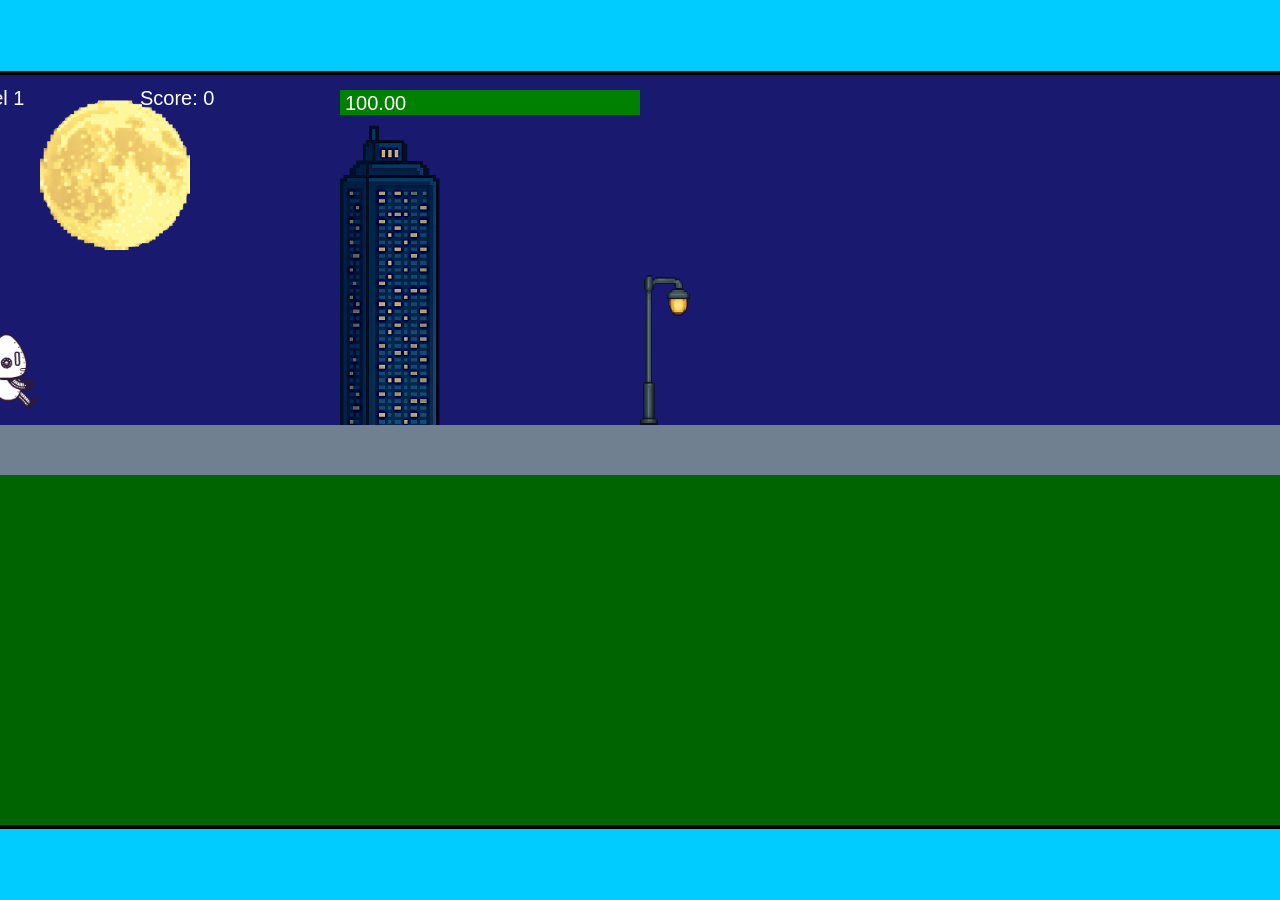
<file: fsd-projects/runtime/index.html>
<!DOCTYPE html>
<html lang="en">
  <head>
    <meta charset="UTF-8" />
    <meta name="viewport" content="width=device-width, initial-scale=1.0" />
    <title>Runtime Neo</title>
    <link rel="stylesheet" href="runtime.css" />
    <script src="https://code.jquery.com/jquery-3.1.0.js"></script>
    <script src="setup.js"></script>
    <script src="levels.js"></script>
    <script src="scenery.js"></script>
    <script src="student.js"></script>
    <script src="main.js"></script>
  </head>
  <body id="body">
    <canvas id="gameCanvas" width="1400" height="750"></canvas>
    <img id="player" src="images/halle.png" />
    <img id="projectile" src="images/projectile.png" />
    <img id="basicPlatform" src="images/interactable/basicPlatform.png" />
    <img id="spikes" src="images/interactable/spikes.png" />
    <img id="bug" src="images/interactable/bug.png" />
    <img id="healthUp" src="images/interactable/healthUp.png" />
    <img id="flag" src="images/interactable/flag.png" />
    <img id="moon" src="images/backgrounds/moon.png" />
    <img id="building" src="images/backgrounds/building.png" />
    <img id="lamp" src="images/backgrounds/lamp.png" />
  </body>
</html>
</file>
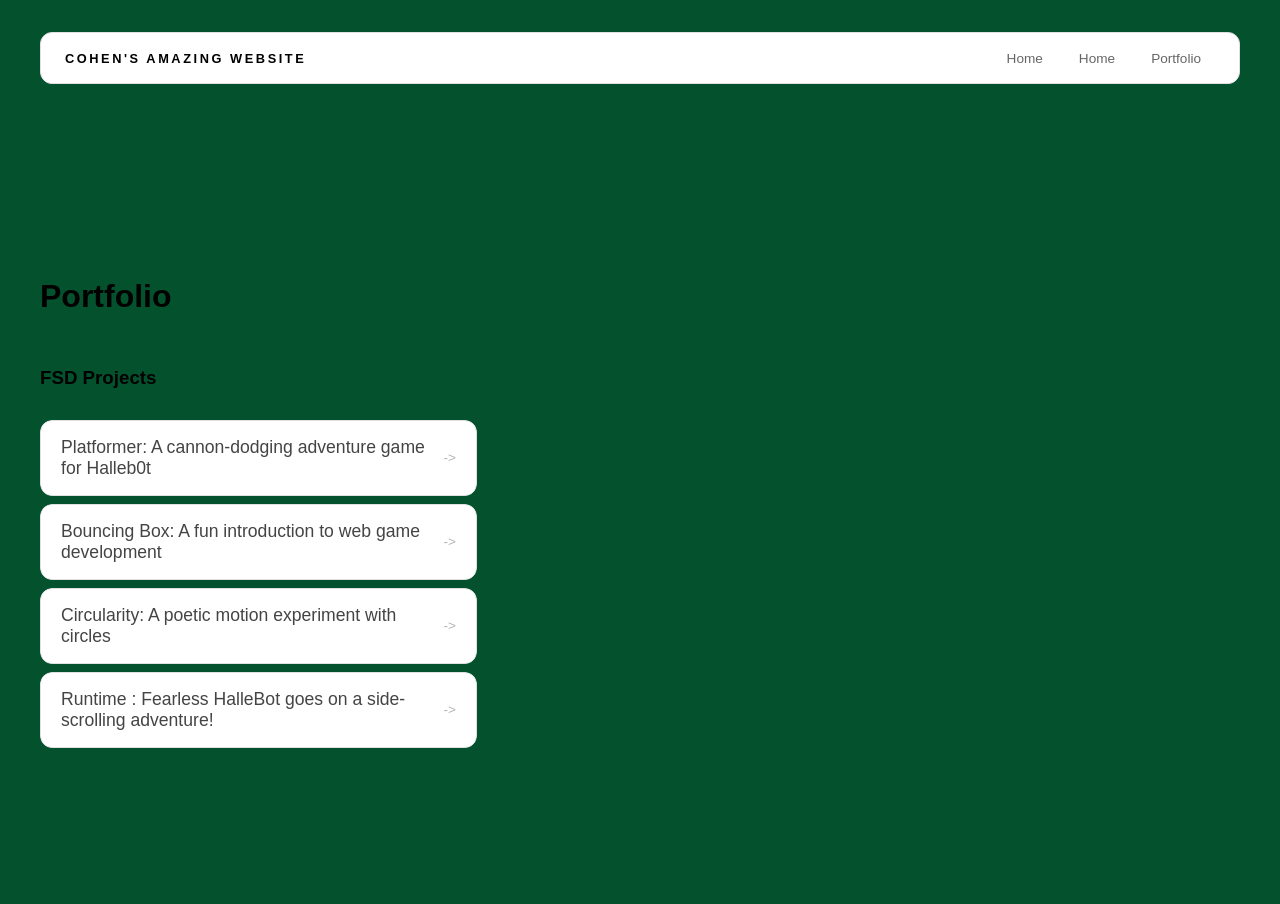
<file: portfolio.html>
<!DOCTYPE html>
<html>
  <head>
    <title>Cohen's Website</title>
    <link rel="stylesheet" href="style.css" />
  </head>

  <body>
    <!-- All content goes here -->
    <div id="all-contents">
      <nav>
<h1>Cohen's Amazing Website</h1>
<ul id="nav-ul">
<li class="nav-li">
  <a href="index.html">Home</a>
</li>
<li class="nav-li">
  <a href="index.html">Home</a>
</li>
<li class="nav-li">
  <a href="portfolio.html">Portfolio</a>
</li>

</ul>
  </nav>

  <main>
 <div class="content">
    <h1>Portfolio</h1>
    <h3>FSD Projects</h3>
    <ul id="portfolio">
      <li>
  <a href="fsd-projects/platformer/">Platformer: A cannon-dodging adventure game for Halleb0t</a>
</li>
<li>
  <a href="fsd-projects/bouncing-box/">Bouncing Box: A fun introduction to web game development</a>
</li>
<li>
  <a href="fsd-projects/circularity/">Circularity: A poetic motion experiment with circles</a>
</li>
<li>
 <a href="fsd-projects/runtime/">Runtime : Fearless HalleBot goes on a side-scrolling adventure!</a>
</li>

    </ul>

    <!-- ASD Projects will go here -->

  </div>
  </main>
    </div>
  </body>
</html>
</file>
<file: fsd-projects/runtime/runtime.css>
/* runtime.css */
/* Styles for Runtime Neo auto-runner game */

img {
  display: none;
}

#gameCanvas {
  position: absolute;
  border: 4px solid #000;
  top: 50%;
  left: 50%;
  transform: translate(-50%, -50%);
}

body {
  margin: 0;
  background-color: #00ccff;
  font-family: Arial, sans-serif;
  text-align: center;
  overflow: hidden;
}
</file>
<file: style.css>
* {
  box-sizing: border-box;
}

body {
  margin: 0;
  background: #03522d;
  color: #000000;
  font-family: "Helvetica Neue", Arial, sans-serif;
}

#all-contents {
  max-width: 1500px;
  min-height: 100vh;
  margin: 0 auto;
  padding: 32px 40px;
}
main {
    display: grid;
    grid-template-columns: minmax(220px, 1fr) minmax(420px, 1.6fr);
    align-items: center;
    min-height: calc(100vh - 160px);
    gap: clamp(32px, 5vw, 80px);
}

.sidebar {
    width: 100%;
}

.content {
    display: flex;
    flex-direction: column;
    align-items: flex-start;
    gap: 12px;
}
h2 {
    margin: 0;
    font-size: clamp(4rem, 10vw, 7rem);
    line-height: 0.9;
    font-weight: 900;
    letter-spacing: -0.04em;
    text-transform: uppercase;
    color: #000;
}

.content > p {
    margin: 0;
    color: #999;
    font-size: 0.9rem;
    text-transform: uppercase;
    letter-spacing: 0.15em;
    line-height: 1.4;
}
#interests {
    margin-top: 32px;
    width: 100%;
}

#interests h3 {
    margin: 0 0 12px;
    font-size: 0.75rem;
    font-weight: 700;
    text-transform: uppercase;
    letter-spacing: 0.2em;
    color: #aaa;
}

#interests ul {
    list-style: none;
    margin: 0;
    padding: 0;
    display: flex;
    flex-wrap: wrap;
    gap: 8px;
}

#interests li {
    color: #555;
    font-size: 1rem;
    font-weight: 600;
    padding: 10px 20px;
    background: #fff;
    border: 1px solid #ddd;
    border-radius: 100px;
    transition: background 0.25s ease, color 0.25s ease, transform 0.25s ease;
    cursor: default;
}

#interests li:hover {
    background: #000;
    color: #fff;
    border-color: #000;
    transform: translateY(-2px);
}
.sidebar-img {
    width: 100%;
    max-width: 760px;
    aspect-ratio: 3 / 4;
    object-fit: cover;
    display: block;
    border-radius: 16px;
    filter: grayscale(100%);
    box-shadow: 0 8px 30px rgba(0, 0, 0, 0.12);
    transition: filter 0.4s ease, transform 0.4s ease, box-shadow 0.4s ease;
}

.sidebar-img:hover {
    filter: grayscale(0%);
    transform: translateY(-4px);
    box-shadow: 0 16px 40px rgba(0, 0, 0, 0.18);
}
nav {
    display: flex;
    justify-content: space-between;
    align-items: center;
    margin-bottom: 48px;
    padding: 16px 24px;
    background: #fff;
    border: 1px solid #e0e0e0;
    border-radius: 12px;
}

nav h1 {
    margin: 0;
    font-size: 0.8rem;
    font-weight: 700;
    text-transform: uppercase;
    letter-spacing: 0.2em;
    color: #000;
}

#nav-ul {
    list-style: none;
    display: flex;
    gap: 8px;
    margin: 0;
    padding: 0;
}

.nav-li a {
    color: #666;
    text-decoration: none;
    font-size: 0.85rem;
    font-weight: 500;
    padding: 6px 14px;
    border-radius: 8px;
    transition: background 0.25s ease, color 0.25s ease;
}

.nav-li a:hover {
    background: #000;
    color: #fff;
}
/* Portfolio styles */
.content h1 {
  color: black;
}

#portfolio {
  list-style: none;
  margin: 0;
  padding: 0;
  width: 100%;
  display: flex;
  flex-direction: column;
  gap: 8px;
}

#portfolio li {
  border-radius: 12px;
  overflow: hidden;
}

#portfolio a {
  display: flex;
  justify-content: space-between;
  align-items: center;
  text-decoration: none;
  color: #444;
  padding: 16px 20px;
  font-size: 1.1rem;
  font-weight: 500;
  background: #fff;
  border: 1px solid #e0e0e0;
  border-radius: 12px;
  transition: background 0.25s ease, color 0.25s ease, transform 0.25s ease;
}

#portfolio a:hover {
  background: #000;
  color: #fff;
  transform: translateX(4px);
}

#portfolio a::after {
  content: "->";
  font-size: 0.85rem;
  opacity: 0.4;
  transition: opacity 0.25s ease;
  white-space: nowrap;
}

#portfolio a:hover::after {
  opacity: 1;
}
</file>
